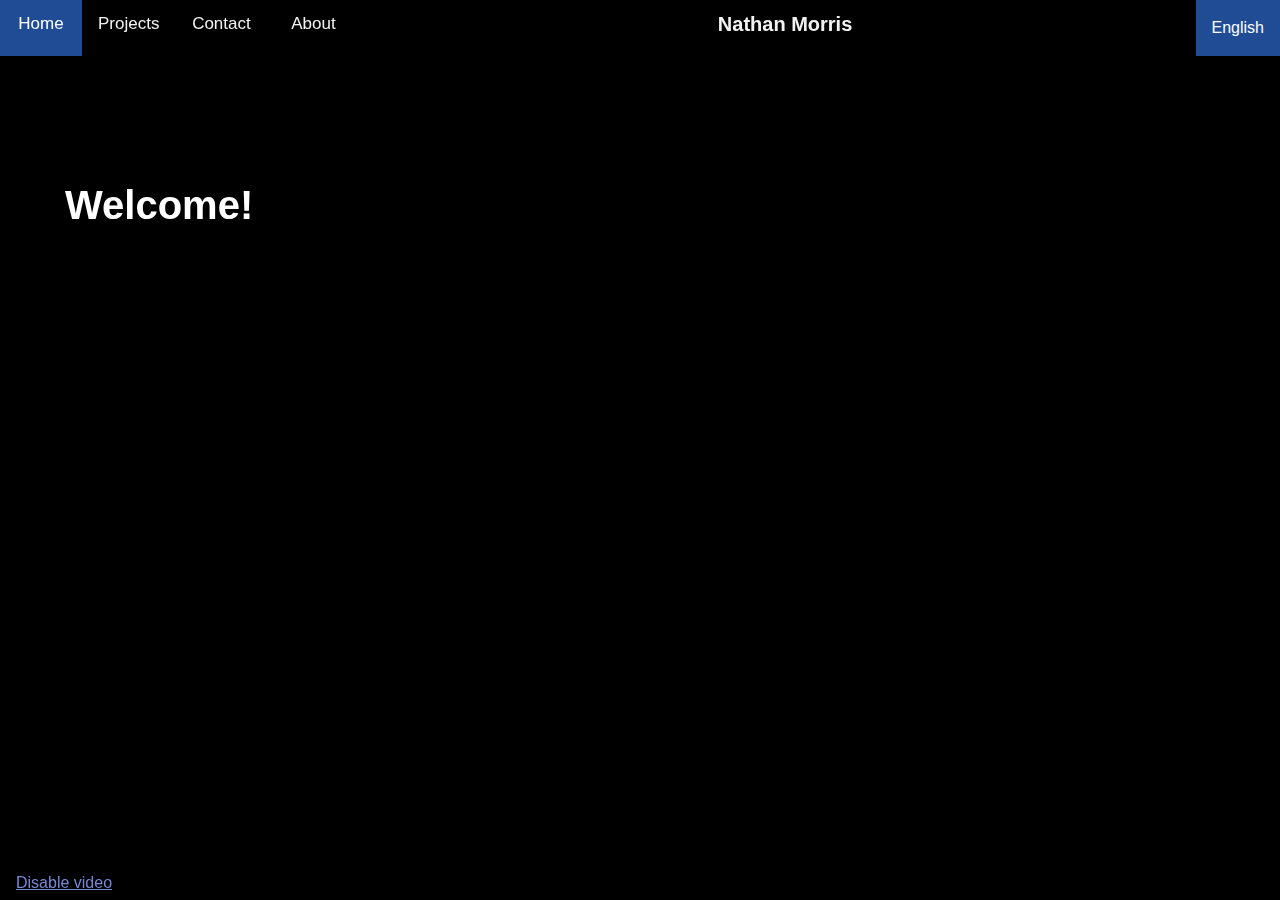
<file: index.html>
<head>
	<link rel="stylesheet" type="text/css" href="sample.css">
	<link rel="stylesheet" href="https://cdnjs.cloudflare.com/ajax/libs/font-awesome/4.7.0/css/font-awesome.min.css">
	<meta name="viewport" content="width=device-width, initial-scale=1">
	<title>
	Nathan Morris - njm90@pitt.edu
	</title>
</head>
<body>
<!--	<video autoplay muted loop id="myVideo">
		<source src="Shanghai Drone Video Tour _ Expedia.mp4" type="video/mp4">
		Your browser does not support HTML5 video.
	</video>  -->
	
 	<div class="video-background">
    <div class="video-foreground">
      <iframe src="https://www.youtube.com/embed/_JVCGvYQ-sg?controls=0&showinfo=0&rel=0&autoplay=1&loop=1&mute=1" frameborder="0" allowfullscreen></iframe>
    </div> 
  </div>

<!-- Top Navigation Menu -->
<div class="mobilenav">
  <a href="index.html" class="active">Nathan Morris</a>
  <div id="mobilelinks">
    <a href="en/projects_en.html">Projects</a>
    <a href="en/contact_en.htm">Contact</a>
    <a href="en/about_en.htm">About</a>
  </div>
  <a href="javascript:void(0);" class="icon" onclick="myFunction()">
    <i class="fa fa-bars"></i>
  </a>
</div>

<!-- End smartphone / tablet look -->
</div>

<script>
function myFunction() {
  var x = document.getElementById("mobilelinks");
  if (x.style.display === "block") {
    x.style.display = "none";
  } else {
    x.style.display = "block";
  }
}
</script>


<div id="vidtop-content">

		<div class="topnav">
				<a class="active" href="#home">Home</a>
				<a href="en/projects_en.html">Projects</a>
				<a href="#contact">Contact</a>
				<a href="en/about_en.htm">About</a>
				<h1>Nathan Morris</h1>
			  	
<!--			<select>
					<option><a href="www.google.com">English</a></option>
					<option><a href="#zh">中文</a></option>
					<option><a href="#jp">日本語</a></option>       
				</select>     -->
			  </div>
				<div class="dropdown">
				<button class="dropbtn">English</button>
				<div class="dropdown-content">
				<!--	<a href="#en">English</a>   -->
					<a href="home_zh.htm">中文</a>
					<a href="home_jp.htm">日本語</a>
				</div>    
				</div>
				<div class="body2">
				  	<br>
					<br>
					<br>
					<h1>Welcome!</h1>
				</div>
</div>
	<div class="disablevideo">
	<a id="disabled" href="#">Disable video</a>
	</div>
</body>
</file>
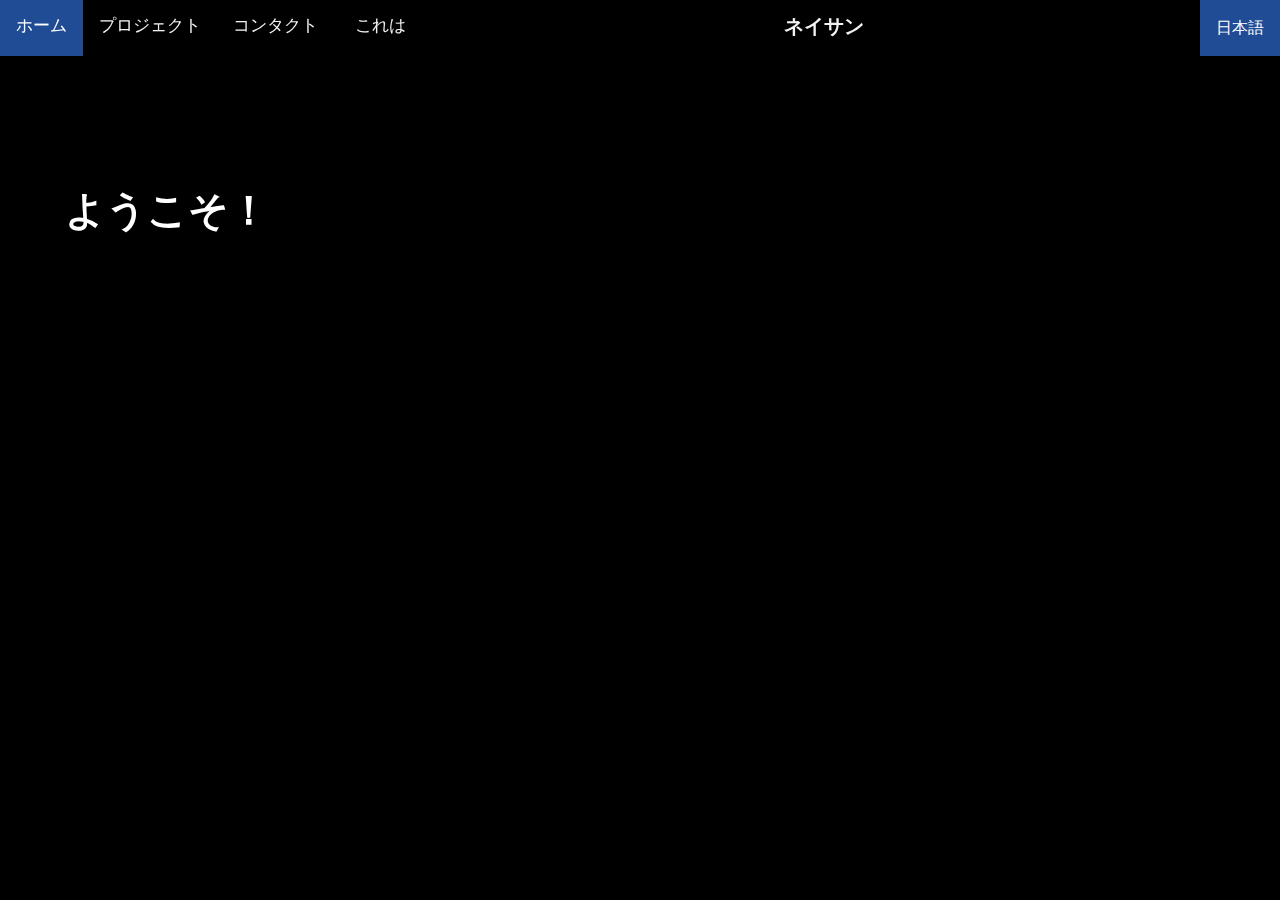
<file: home_jp.htm>
<head>
	<link rel="stylesheet" type="text/css" href="sample.css">
	<meta name="viewport" content="width=device-width, initial-scale=1">
	<title>
	ネイサン - njm90@pitt.edu
	</title>
</head>
<body>
<!-- 	<video autoplay muted loop id="myVideo">
		<source src="Shanghai Drone Video Tour _ Expedia.mp4" type="video/mp4">
		Your browser does not support HTML5 video.
	</video>  -->
	
 	<div class="video-background">
    <div class="video-foreground">
      <iframe src="https://www.youtube.com/embed/_JVCGvYQ-sg?controls=0&showinfo=0&rel=0&autoplay=1&loop=1&mute=1" frameborder="0" allowfullscreen></iframe>
    </div>
  </div>

<div id="vidtop-content">

		<div class="topnav">
				<a class="active" href="#">ホーム</a>
				<a href="#Projects">プロジェクト</a>
				<a href="#contact">コンタクト</a>
				<a href="#about">これは</a>
				<h1>ネイサン</h1>
			  	
<!--			<select>
					<option><a href="www.google.com">English</a></option>
					<option><a href="#zh">中文</a></option>
					<option><a href="#jp">日本語</a></option>       
				</select>     -->
			  </div>
				<div class="dropdown">
				<button class="dropbtn">日本語</button>
				<div class="dropdown-content">
				<!--	<a href="#en">English</a>   -->
					<a href="index.html">English</a>
					<a href="home_zh.htm">中文</a>
				</div>    
				</div>
				<div class="body2">
				  	<br>
					<br>
					<br>
					<h1>ようこそ！</h1>
				</div>			
</body>
</file>
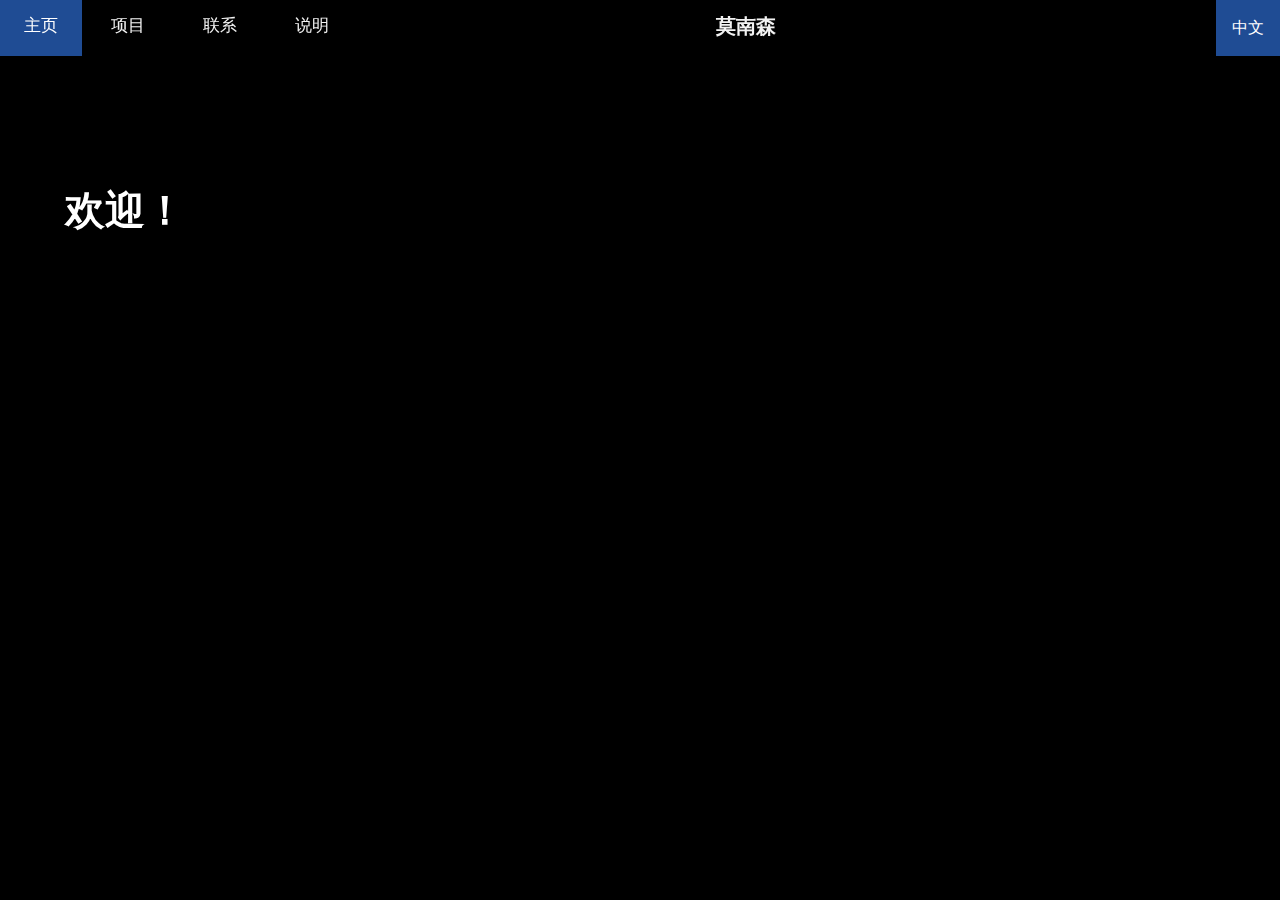
<file: home_zh.htm>
<head>
	<link rel="stylesheet" type="text/css" href="sample.css">
	<meta name="viewport" content="width=device-width, initial-scale=1">
	<title>
	莫南森 - njm90@pitt.edu
	</title>
</head>
<body>
<!--	<video autoplay muted loop id="myVideo">
		<source src="Shanghai Drone Video Tour _ Expedia.mp4" type="video/mp4">
		Your browser does not support HTML5 video.
	</video>  -->
	
 	<div class="video-background">
    <div class="video-foreground">
      <iframe src="https://www.youtube.com/embed/_JVCGvYQ-sg?controls=0&showinfo=0&rel=0&autoplay=1&loop=1&mute=1" frameborder="0" allowfullscreen></iframe>
    </div> 
  </div>

<div id="vidtop-content">

		<div class="topnav">
				<a class="active" href="#">主页</a>
				<a href="#Projects">项目</a>
				<a href="#contact">联系</a>
				<a href="#about">说明</a>
				<h1>莫南森</h1>
			  	
<!--			<select>
					<option><a href="www.google.com">English</a></option>
					<option><a href="#zh">中文</a></option>
					<option><a href="#jp">日本語</a></option>       
				</select>     -->
			  </div>
				<div class="dropdown">
				<button class="dropbtn">中文</button>
				<div class="dropdown-content">
				<!--	<a href="#en">English</a>   -->
					<a href="index.html">English</a>
					<a href="home_jp.htm">日本語</a>
				</div>    
				</div>
				<div class="body2">
				  	<br>
					<br>
					<br>
					<h1>欢迎！</h1>
				</div>
</body>
</file>
<file: sample.css>
body {
    margin: 0;
    font-family: Arial, Helvetica, sans-serif;
	background-color: #494E6B;
	background-image: url(https://tsv2fw.bn.files.1drv.com/[base64]?width=1920&height=1080&cropmode=none);
/*    background-image: linear-gradient(to bottom right, #373b4f, #734954, #75686E, #192231); /* Standard syntax (must be last) */
	background-repeat: no-repeat;
	background-size: cover;
	color: white;
  }
  
a:link {
	color: #7888d6;
 }
a:visited {
	color: #7888d6;
}

.mobile-container {
  max-width: 480px;
  margin: auto;
  background-color: #555;
  height: 500px;
  color: white;
  border-radius: 10px;
}

.mobilenav {
  background-color: #555;
  overflow: hidden;
  position: relative;
}

.mobilenav #mobilelinks {
  display: none;
}

.mobilenav a {
  color: white;
  padding: 14px 16px;
  text-decoration: none;
  font-size: 17px;
  display: block;
}

.mobilenav a.icon {
  background-color: #1f4c94;
  display: block;
  position: absolute;
  right: 0;
  top: 0;
}

.topnav a:hover {
  background-color: #ddd;
  color: black;
}

.active {
	height: 17px;
	background-color: rgba(49,68,85,1);
  color: white;
}

/* END MOBILE CSS */ 
  
  #myVideo {
  position: fixed;
  right: 0;
  bottom: 0;
  min-width: 100%; 
  min-height: 100%;
}

.video-background {
  background: #000;
  position: fixed;
  display: flex;
  top: 0; right: 0; bottom: 0; left: 0;
  z-index: -99;
}
.video-foreground,
.video-background iframe {
  position: absolute;
  display: flex;
  top: 0;
  left: 0;
  min-height: 100%;
  min-width: 100%;
  width: 100%;
  pointer-events: none;
}

@media (max-width: 600px) {
  .body h1 {text-align: center;}
  .topnav {position: fixed; top: -40; z-index: -99;}
  .topnav {display: none;}
  .topnav a {display: none;}
  .topnav h1 {display: none;}
  .disablevideo {display: none;}
  .dropbtn {display: none;}
  .dropdown-content {display: none;}
  .video-background {display: none;}
  .video-foreground {display: none;}
  .dropdown {display: none;}
  }

@media (max-width: 900px) {
  .video-background {display: none;}
  .video-foreground {display: none;}
  .disablevideo {display: none;}
}

@media (min-width: 901px) {
	.body2 h1 {
	padding-top: 7%;
	padding-left: 50px;
	text-align: left;}
}

@media (min-width: 601px) {
	.mobilenav {display: none;}
	.mobile-container {display: none;}
}

@media (min-aspect-ratio: 16/9) {
  .video-foreground { height: 300%; top: -100%; }
}
@media (max-aspect-ratio: 16/9) {
  .video-foreground { width: 300%; left: -100%; }
}
@media all and (max-width: 600px) {
.vid-info { width: 50%; padding: .5rem; }
.vid-info h1 { margin-bottom: .2rem; }
}
@media all and (max-width: 500px) {
.vid-info .acronym { display: none; }
}
  
body background-image {
	width: 100%;
	height: 100%;
}
  
  .topnav {
	  position: absolute;
	  display: inline-block;
	  width: 100%;
	  height: 56px;
	  overflow: hidden;
	background-color: rgba(0,0,0,0.5);
/*	border-bottom: 3px solid rgba(255,255,255,0.5); */
  }
  
  .topnav a {
    float: left;
    color: #f2f2f2;
    text-align: center;
    padding: 14px 16px;
    text-decoration: none;
	min-width: 500px;
    font-size: 17px;
	min-width: 60px;
  }
  
  .topnav a:hover {
    background-color: #ddd;
    color: black;
	height: 56px;
  }
  
  .topnav a.active {
    background-color: #1f4c94;
    color: white;
	height: 56px;
	min-width: 50px;
  }
  
  .topnav h1 {
	  font-size: 20px;
	  color: #f2f2f2;
	  text-align: center;
	  padding-left: 28%;
	  padding-right: 20%;
	  padding-bottom: 0%;
	  float: left;
	  
  }
  
  /*.topnav select {

	  float: right;
  }   */              
  
  .dropbtn {
  background-color: #1f4c94;
  color: white;
  padding: 16px;
  font-size: 16px;
  min-height: 56px;
  border: none;
}

.dropdown {
	float: right;
  position: relative;
  display: inline-block;
}

.dropdown-content {
  display: none;
  position: absolute;
  background-color: #f1f1f1;
  min-width: 160px;
  box-shadow: 0px 8px 16px 0px rgba(0,0,0,0.2);
  z-index: 1;
}

.dropdown-content a {
  color: black;
  padding: 12px 16px;
  text-decoration: none;
  display: block;
}

.dropdown-content a:hover {background-color: #ddd;}

.dropdown:hover .dropdown-content {display: block;}

.dropdown:hover .dropbtn {    background-color: #5694f5;
    color: #1f1f1f;}

.body2 {
	display: block;
	font-size: 20px;
	text-align: center;
	text-decoration: bold;
	text-shadow: 2px 2px #000000;
	padding-left: 15px;
	padding-right: 15px;
}

.disablevideo {
	text-decoration: bold;
	position: fixed;
	bottom: 8px;
	left: 16px;
}

.disabled:active {
  .video-foreground display: none;
}
</file>
